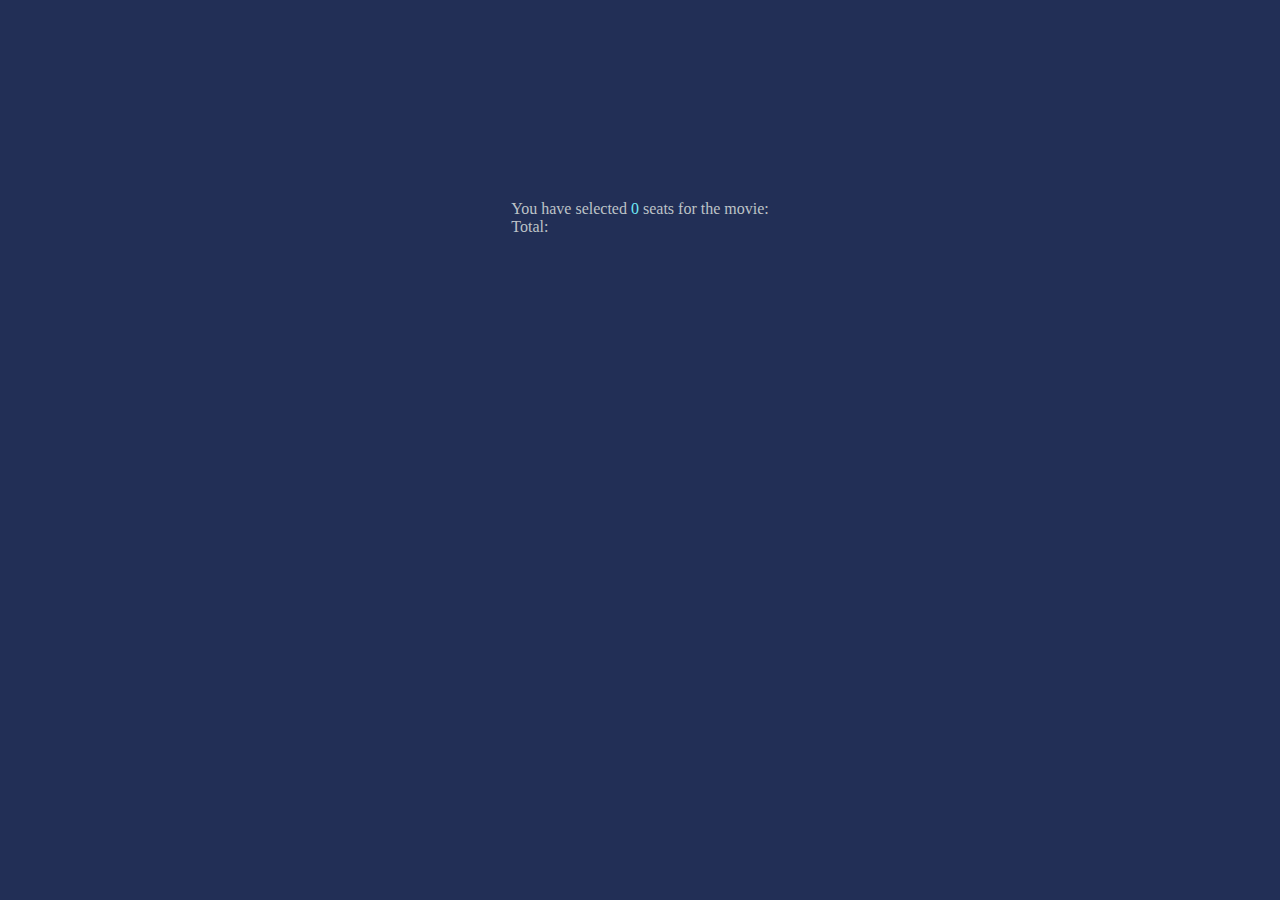
<file: checkout.html>
<!DOCTYPE html>
<html lang="en">
<head>
    <meta charset="UTF-8">
    <meta http-equiv="X-UA-Compatible" content="IE=edge">
    <meta name="viewport" content="width=device-width, initial-scale=1.0">
    <link rel="stylesheet" href="./style.css">
    <title>Document</title>
</head>
<body>
    <div class="checkout-container">
        <p class="text">
            You have selected <span id="count">0</span> seats for the movie: <span id="moviename"></span>
            <br>Total: <span id="total"></span>
        </p>
    </div>     
    <script src="description.js"></script>
</body>
</html>
</file>
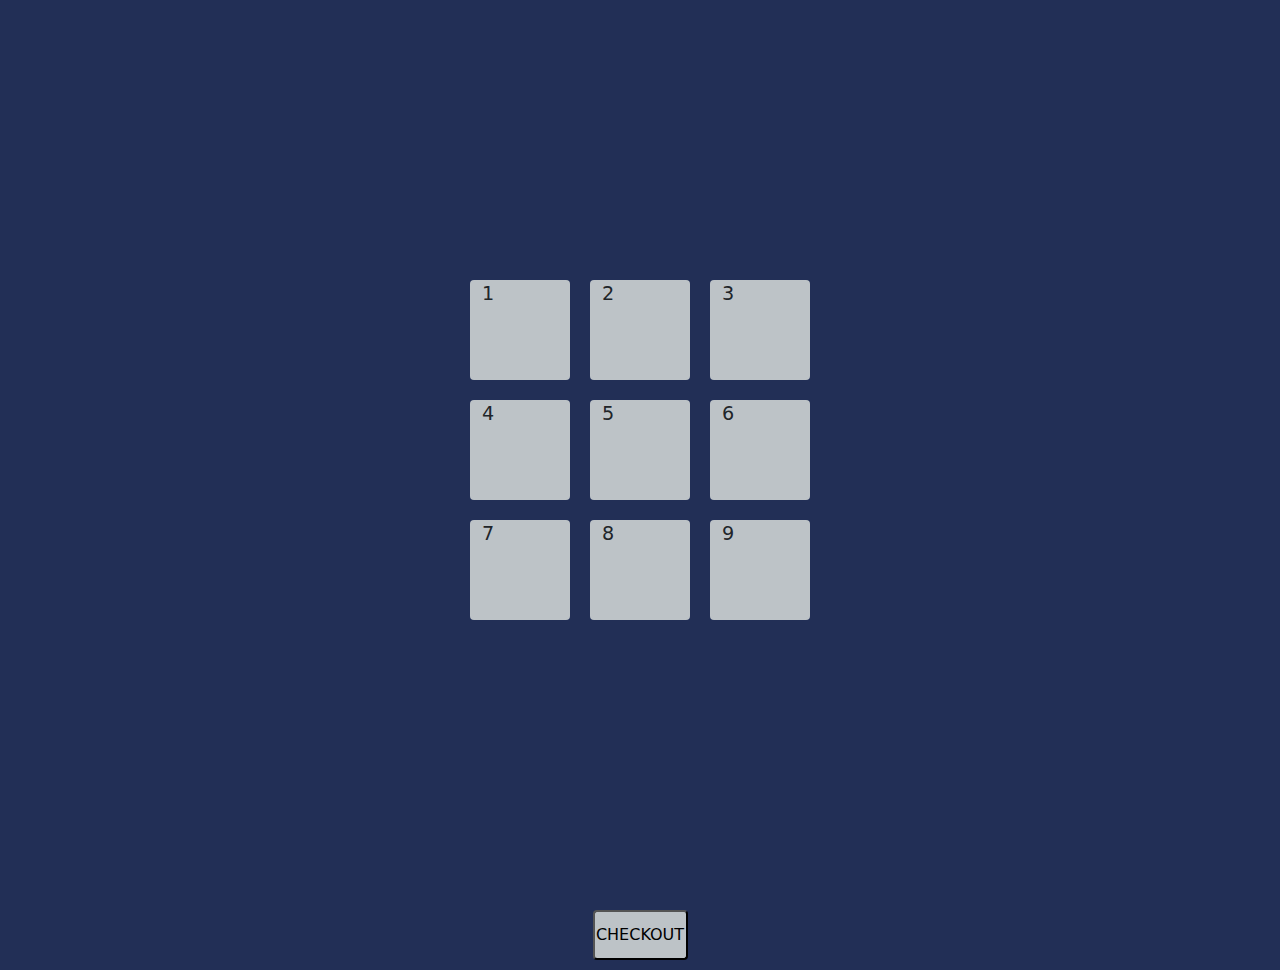
<file: movie.html>
<!DOCTYPE html>
<html lang="en">

<head>
    <meta charset="UTF-8">
    <meta http-equiv="X-UA-Compatible" content="IE=edge">
    <meta name="viewport" content="width=device-width, initial-scale=1.0">

    <link rel="stylesheet" href="https://cdn.jsdelivr.net/npm/bootstrap@5.2.3/dist/css/bootstrap.min.css">
    <link rel="stylesheet" href="./style.css">
    <title>Document</title>
</head>

<body>
    <div id="main"></div>
    <div class="container">
        <div id="similar" class="row"> 
    </div>
    </div>
          <div class="seats-container">
            <div class="screen"></div>
            <div class="seats">
                <div class="row">
                    <div class="seat" id=1>1</div>
                    <div class="seat" id=2>2</div>
                    <div class="seat" id=3>3</div>
                </div>
                <div class="row">
                    <div class="seat" id=4>4</div>
                    <div class="seat" id=5>5</div>
                    <div class="seat" id=6>6</div>
                </div>
                <div class="row">
                    <div class="seat" id=7>7</div>
                    <div class="seat" id=8>8</div>
                    <div class="seat" id=9>9</div>
                </div>
            </div>
        </div>
        <div class="btn-container">
            <button id="checkout-btn">CHECKOUT</button>
        </div>
    <script src="./description.js"></script>
</body>
</html>
</file>
<file: style.css>
* {
    margin: 0;
    padding: 0;
}

:root {
    --primary-color: #222f56;
    --secondary-color: #052995;
}

body {
    background-color: var(--primary-color) !important;
}

.movies {
    background-color: var(--secondary-color) !important;
    position: relative;
    height: 850px;
}

img {
    width: 100%;
}

#main {
    display: flex;
    flex-wrap: wrap;
}


.movie_content_box {
    padding: 10px;
}

.movie_content_box h3 {
    font-size: 20px;
    font-weight: bold;
    margin-bottom: 10px;
    color: white;
}

.movie_content_box p {
    font-size: 14px;
    margin-bottom: 10px;
    color: white;
}

span p {
    width: 50px;
    text-align: center;
    font-weight: bold;
    border-radius: 8px;
    position: absolute;
    top: 10px;
    right: 10px;
}

.yellow {
    background-color: yellow;
}

.green {
    background-color: green;
}

.red {
    background-color: red;
}
.seats-container {
    display: flex;
    justify-content: center;
    align-items: center;
    height: 100vh;
  }

.seats {
    display: flex;
    flex-direction: column;
}
  
.row {
    display: flex;
    justify-content: center;
    align-items: center;
}
  
.seat {
    height: 100px;
    width: 100px;
    background-color: #bdc3c7;
    border-radius: 4px;
    margin: 10px;
    cursor: pointer;
    text-align: justify;
    font-size: larger;
}
  
.seat.selected {
    background-color: #62b6ee;
}
  
.seat.sold {
    cursor: not-allowed;
}  
.btn-container{
    display: flex;
    justify-content: center;
    align-items: center;
    margin: 10px;
    cursor: pointer;
}

#checkout-btn{
    height: 50px;
    width: 95px;
    background-color: #bdc3c7;
    border-radius: 4px;
}

.checkout-container {
    display: flex;
    justify-self: center;
    align-items: center;
}
.text{
    color: #bdc3c7;
    margin: auto;
    margin-top: 200px;
}
p.text span {
    color: #6feaf6;
  }
</file>
